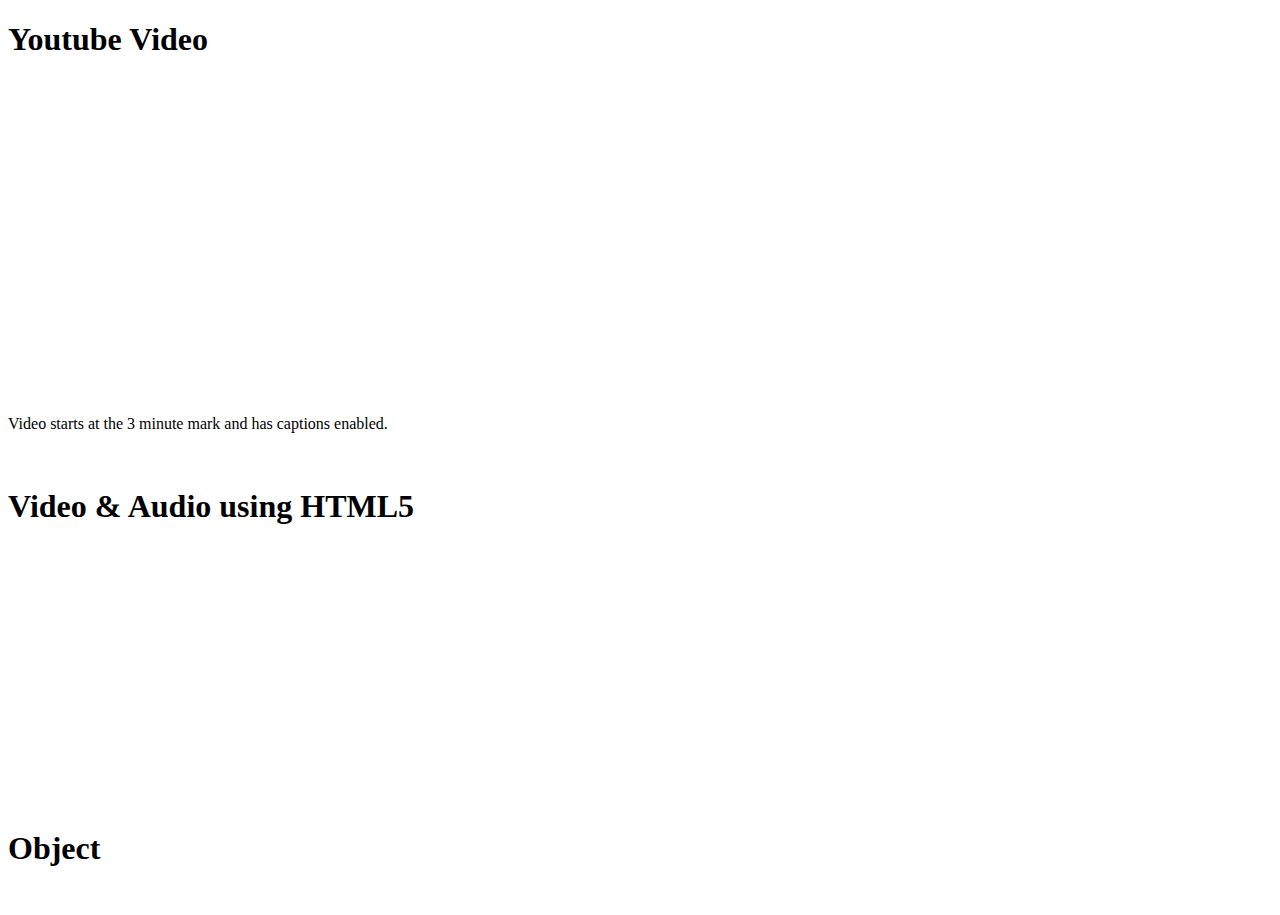
<file: embeddingOriginalWork.html>
<!DOCTYPE html>
<html>
<head>
<title>Embedding Media Work</title>
</head>
<body>
<h1>Youtube Video</h1>
<iframe width="560" height="315" src="https://www.youtube.com/embed/AiyZ92_JZxA?start=180" frameborder="0" allow="autoplay; encrypted-media" allowfullscreen &cc_load_policy=1></iframe>
  <p>Video starts at the 3 minute mark and has captions enabled.</p>
  <br><h1>Video &amp; Audio using HTML5</h1></br>
  <video width="320" height="240" autoplay>
        <source src="https://www.w3schools.com/html/movie.mp4" type="video/mp4">
        
      </video>
  <br><h1>Object</h1></br>
<object width="100" height="100" data="http://wmgf.us/wp-content/uploads/2016/02/Washington_Huskies.png" 
    </object> 


</body>
</html>

</body>
</html>
</file>
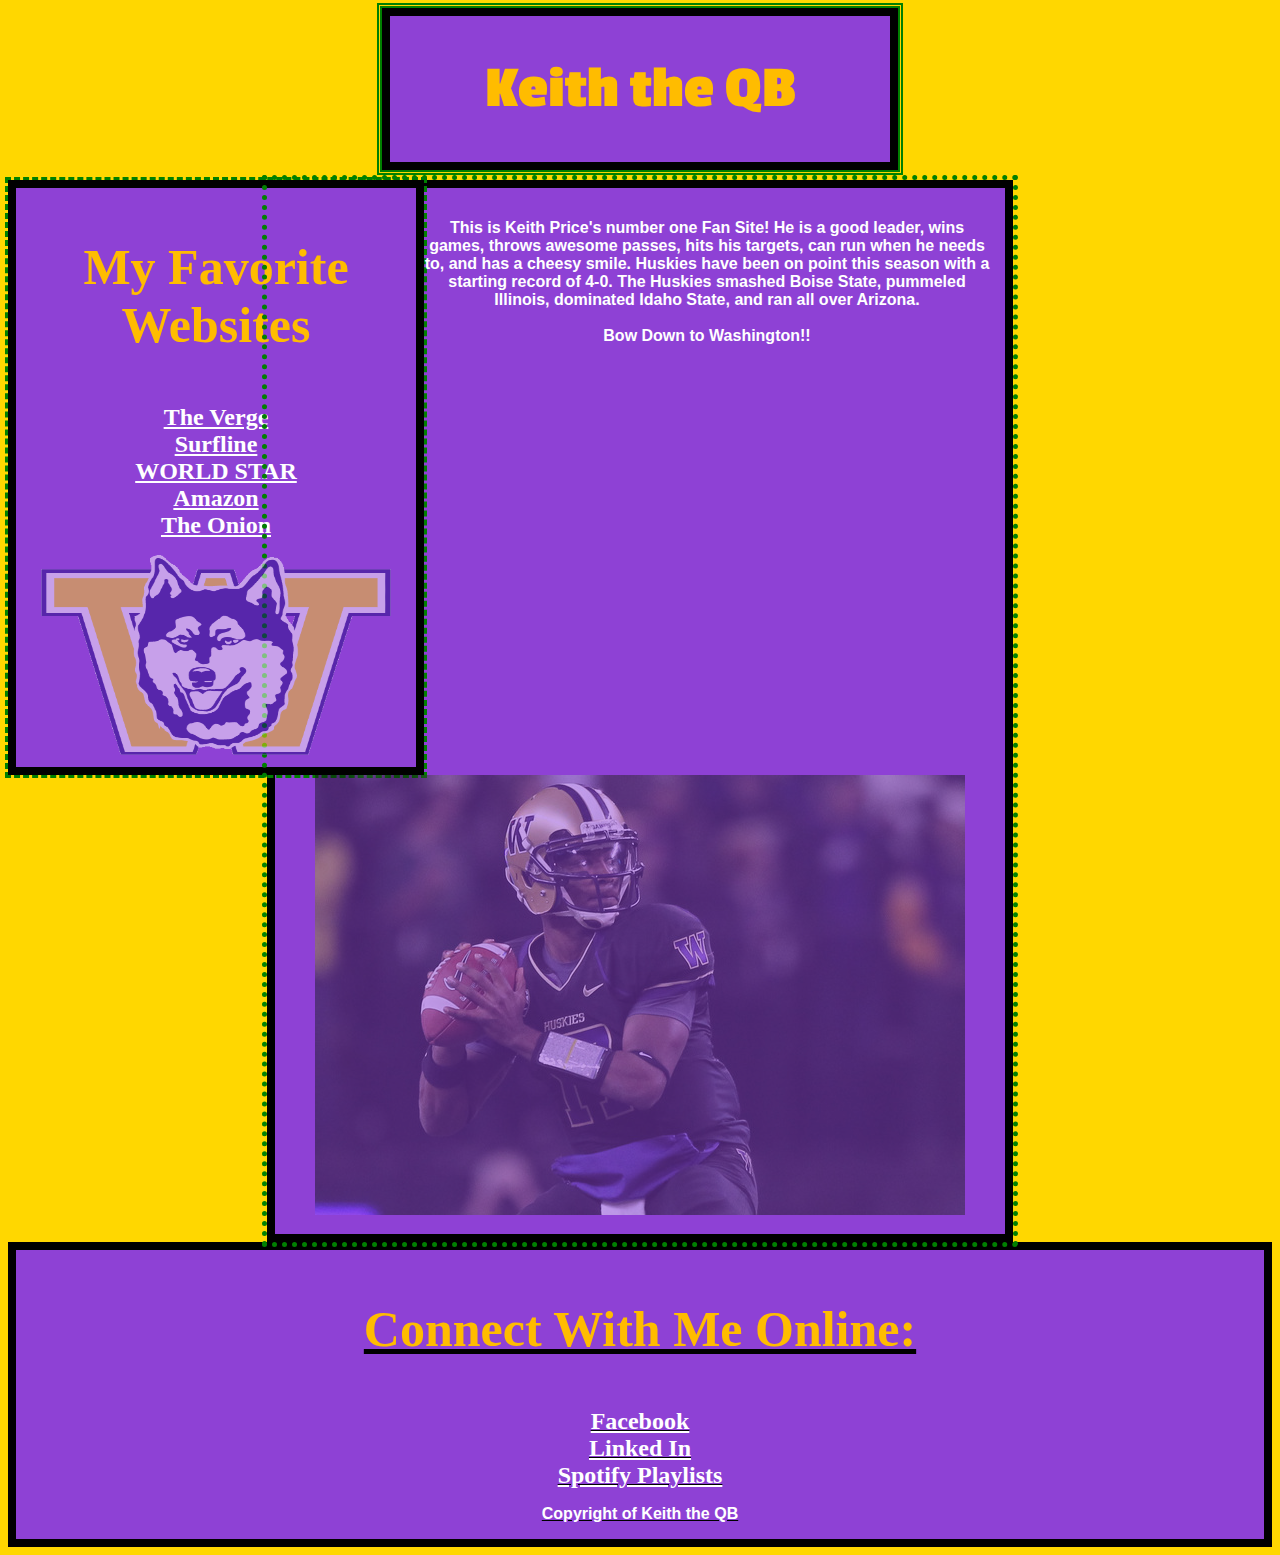
<file: introToCss.html>
<!DOCTYPE html>
	<head> 
		<title> Keith the QB  </title>
		<link rel="stylesheet" type="text/css" href="test.css" />
		<link href='http://fonts.googleapis.com/css?family=Passion+One' rel='stylesheet' type='text/css'>
	</head>

	<body>
		<div id = "Header">
			<h1> Keith the QB </h1>
		</div>
		
		<div id = "LeftNav">
			<h3> My Favorite Websites </h3>
			<ul>
				<li><a href="https://www.theverge.com">The Verge</a></li>
				<li><a href="https://www.surfline.com">Surfline</a></li>
				<li><a href="https://www.worldstarhiphop">WORLD STAR</a></li>
				<li><a href="https://www.amazon.com">Amazon</a></li>
				<li><a href="https://www.theonion.com">The Onion</a></li>
			</ul>
			<img src="icon.gif" width="350px" height="200px">
		</div>
		
		<div id = "Content">
			<p> This is Keith Price's number one Fan Site! He is a good leader, wins games, throws awesome passes, hits his targets, can run when he needs to, and has a cheesy smile. Huskies have been on point this season with a starting record of 4-0. The Huskies smashed Boise State, pummeled Illinois, dominated Idaho State, and ran all over Arizona. <br /><br /> <span id="bow">Bow Down to Washington!!</span></p>
			<img src="price.jpg">
		</div>
		
		<div id = "Footer">
			<h3>Connect With Me Online:</h3>
			<ul>
				<li><a href="https://www.Facebook.com">Facebook</a></li>
				<li><a href="https://www.Linkedin.com">Linked In</a></li>
				<li><a href="https://www.Spotify.com">Spotify Playlists</a></li>
			</ul>
			<p>Copyright of Keith the QB</p>
		</div>

	</body>

</html>
</file>
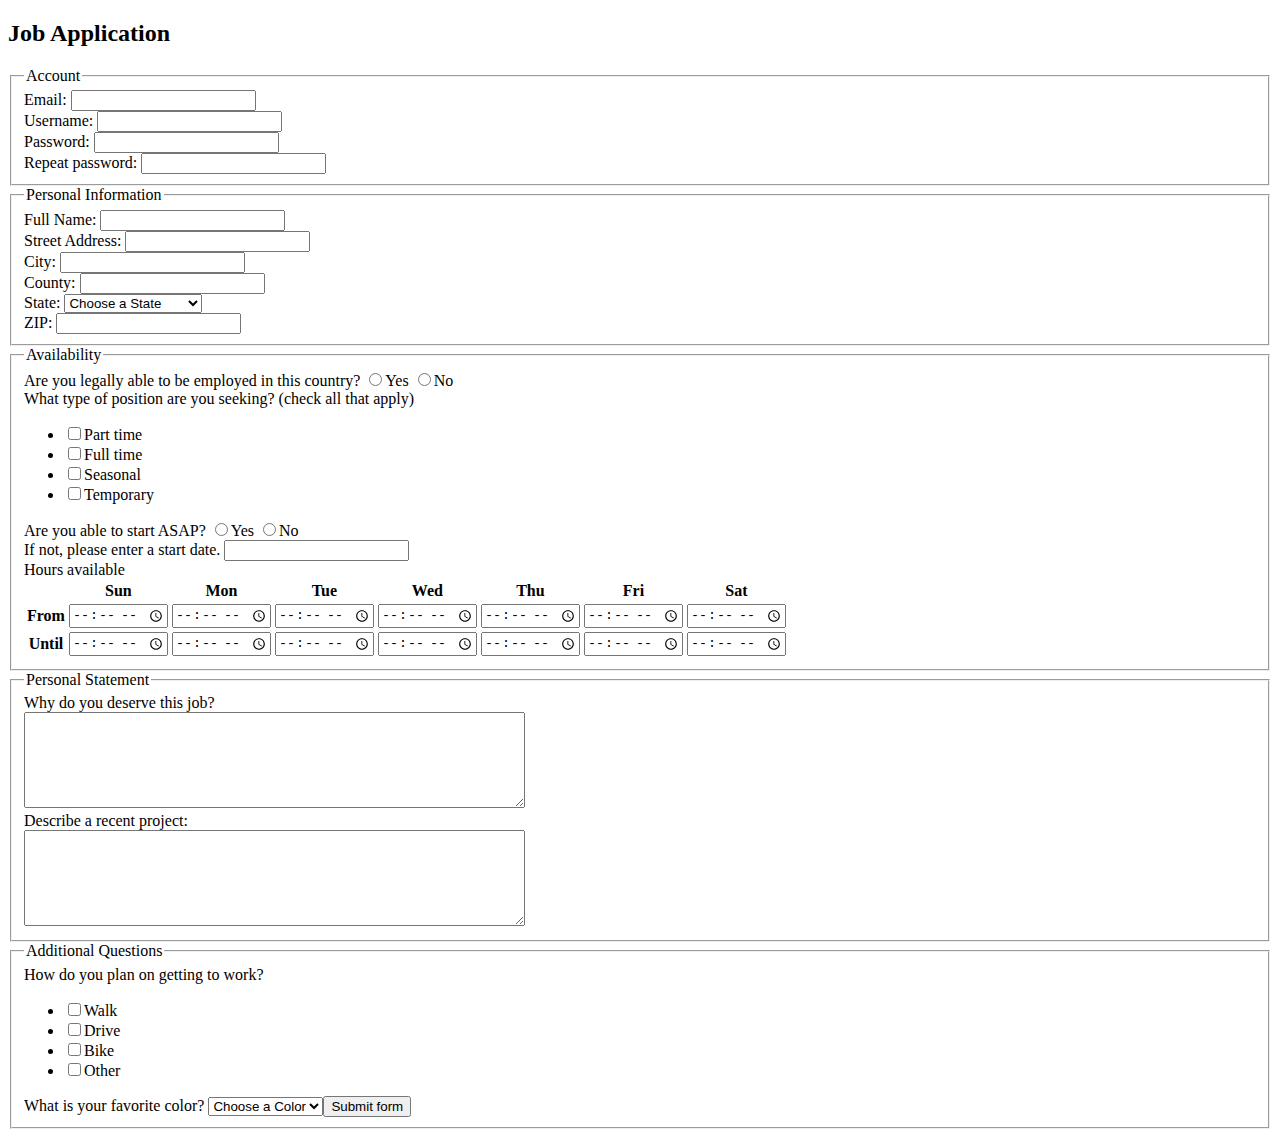
<file: jobApplicationForm.html>
<!DOCTYPE html>
<html>
<head>
	<meta charset="utf-8">
	<title>Job Application</title>
</head>
<body>

<h2>Job Application</h2>

<form action="http://gclass.alexburner.com/formtest.php" method="post">

	<fieldset>
		<legend>Account</legend>
		<div class="field">
			<label>Email:</label> 
			<input type="text" name="email">
        </div>
        <div class="field">
			<label>Username:</label> 
			<input type="text" name="username">
		</div>
		<div class="field">
			<label>Password:</label> 
			<input type="password" name="password">
		</div>
		<div class="field">
			<label>Repeat password:</label> 
			<input type="password" name="password_r">
		</div>
	</fieldset>

	<fieldset>
		<legend>Personal Information</legend>
		<div class="field">
			<label>Full Name:</label> 
			<input type="text" name="name">
		</div>
		<div class="field">
			<label>Street Address:</label> 
			<input type="text" name="street">
		</div>
		<div class="field">
			<label>City:</label> 
			<input type="text" name="city">
        </div>
        <div class="field">
			<label>County:</label> 
			<input type="text" name="county">
		</div>
		<div class="field">
			<label>State:</label> 
			<select name="state">
				<option value="" selected="true">Choose a State</option>
				<option value="AL">Alabama</option>
				<option value="AK">Alaska</option>
				<option value="AZ">Arizona</option>
				<option value="AR">Arkansas</option>
				<option value="CA">California</option>
				<option value="CO">Colorado</option>
				<option value="CT">Connecticut</option>
				<option value="DE">Delaware</option>
				<option value="DC">District of Columbia</option>
				<option value="FL">Florida</option>
				<option value="GA">Georgia</option>
				<option value="HI">Hawaii</option>
				<option value="ID">Idaho</option>
				<option value="IL">Illinois</option>
				<option value="IN">Indiana</option>
				<option value="IA">Iowa</option>
				<option value="KS">Kansas</option>
				<option value="KY">Kentucky</option>
				<option value="LA">Louisiana</option>
				<option value="ME">Maine</option>
				<option value="MD">Maryland</option>
				<option value="MA">Massachusetts</option>
				<option value="MI">Michigan</option>
				<option value="MN">Minnesota</option>
				<option value="MS">Mississippi</option>
				<option value="MO">Missouri</option>
				<option value="MT">Montana</option>
				<option value="NE">Nebraska</option>
				<option value="NV">Nevada</option>
				<option value="NH">New Hampshire</option>
				<option value="NJ">New Jersey</option>
				<option value="NM">New Mexico</option>
				<option value="NY">New York</option>
				<option value="NC">North Carolina</option>
				<option value="ND">North Dakota</option>
				<option value="OH">Ohio</option>
				<option value="OK">Oklahoma</option>
				<option value="OR">Oregon</option>
				<option value="PA">Pennsylvania</option>
				<option value="RI">Rhode Island</option>
				<option value="SC">South Carolina</option>
				<option value="SD">South Dakota</option>
				<option value="TN">Tennessee</option>
				<option value="TX">Texas</option>
				<option value="UT">Utah</option>
				<option value="VT">Vermont</option>
				<option value="VA">Virginia</option>
				<option value="WA">Washington</option>
				<option value="WV">West Virginia</option>
				<option value="WI">Wisconsin</option>
				<option value="WY">Wyoming</option>
			</select>
		</div>
		<div class="field">
			<label>ZIP:</label> 
			<input type="text" name="zip">
		</div>
	</fieldset>

	<fieldset>
		<legend>Availability</legend>
		<div class="field">
			<label>Are you legally able to be employed in this country?</label> 
			<input type="radio" name="legal" value="yes">Yes
			<input type="radio" name="legal" value="no">No
		</div>
		<div class="field">
			<label>What type of position are you seeking? (check all that apply)</label>
			<ul>
				<li><input type="checkbox" name="position_pt" value="parttime">Part time</li>
				<li><input type="checkbox" name="position_ft" value="fulltime">Full time</li>
				<li><input type="checkbox" name="position_sl" value="seasonal">Seasonal</li>
				<li><input type="checkbox" name="position_tp" value="temporary">Temporary</li>
			</ul>
        </div>
        <div class="field">
			<label>Are you able to start ASAP?</label> 
			<input type="radio" name="legal" value="yes">Yes
			<input type="radio" name="legal" value="no">No
        </div>
        <div class="field">
			<label>If not, please enter a start date.</label> 
			<input type="text" name="startdate">
		</div>
		<div class="field">
			<label>Hours available</label>
			<table>
				<tr>
					<td></td>
					<th>Sun</th>
					<th>Mon</th>
					<th>Tue</th>
					<th>Wed</th>
					<th>Thu</th>
					<th>Fri</th>
					<th>Sat</th>
				</tr>
				<tr>
					<th>From</th>
					<td><input type="time" size="5" name="su_from"></td>
					<td><input type="time" size="5" name="mo_from"></td>
					<td><input type="time" size="5" name="tu_from"></td>
					<td><input type="time" size="5" name="we_from"></td>
					<td><input type="time" size="5" name="th_from"></td>
					<td><input type="time" size="5" name="fr_from"></td>
					<td><input type="time" size="5" name="sa_from"></td>
				</tr>
				<tr>
					<th>Until</th>
					<td><input type="time" size="5" name="su_until"></td>
					<td><input type="time" size="5" name="mo_until"></td>
					<td><input type="time" size="5" name="tu_until"></td>
					<td><input type="time" size="5" name="we_until"></td>
					<td><input type="time" size="5" name="th_until"></td>
					<td><input type="time" size="5" name="fr_until"></td>
					<td><input type="time" size="5" name="sa_until"></td>
				</tr>
			</table>
		</div>
	</fieldset>

	<fieldset>
		<legend>Personal Statement</legend>
		<div class="field">
			<label>Why do you deserve this job?</label><br>
			<textarea name="deserve" rows="6" cols="60"></textarea>
		</div>
		<div class="field">
			<label>Describe a recent project:</label><br>
			<textarea name="project" rows="6" cols="60"></textarea>
		</div>
    </fieldset>
    
    <fieldset>
		<legend>Additional Questions</legend>
        <div class="field">
			<label>How do you plan on getting to work?</label>
			<ul>
				<li><input type="checkbox" name="position_pt" value="Walk">Walk</li>
				<li><input type="checkbox" name="position_ft" value="Drive">Drive</li>
				<li><input type="checkbox" name="position_sl" value="Bike">Bike</li>
				<li><input type="checkbox" name="position_tp" value="other">Other</li>
			</ul>
        </div>
        <div class="field">
			<label>What is your favorite color?</label> 
			<select name="color">
				<option value="" selected="true">Choose a Color</option>
				<option value="bL">Black</option>
				<option value="wh">White</option>
				<option value="re">Red</option>
				<option value="bu">Blue</option>
				<option value="gr">Green</option>
                <option value="pu">Purple</option>
                <option value="ye">Yellow</option>
                <option value="o">Other</option>
	</fieldset>


    
	<input type="submit" value="Submit form">

</form>
</body>
</html>
</file>
<file: test.css>
#Header {
    border: solid 8px black;
    width: 500px; 
    margin-left: auto;
    margin-right: auto;
    margin-bottom: 10px;
    text-align: center;
    outline-style: double;
        outline-color: green;
        outline-width: thick;

}

#LeftNav {
    border: solid 8px black;
    width: 400px;
    float: left;
    text-align: center;
    list-style-type: none;
    padding-left: 0px;
    padding-bottom: 8px;

        
        outline-style: dashed;
        outline-color: green;


}
#Content {
    border: solid 8px black;
    width: 700px;
    text-align: center;
    padding: 15px;
    margin-left: auto;
    margin-right: auto;
    outline-style: dotted;
        outline-color: green;
        outline-width: thick;
}

#Footer{
    border: solid 8px black;
    text-align: center;
    list-style-type: none;
    padding-left: 0px;
    text-decoration: underline;
}
ul {
    list-style-type: none;
    padding-left: 0px;
}

h1 {
    font-size: 60px; 
    font-family: "Passion One"; 
    color: #FFBC00; 
    font-weight: bold;
}

p {
    font-weight: bold;
    color: white;
    font-family: arial;
}

div {
    background-color: #8e41d5;

}

h3 {
    color: #ffbc00;
    font-size: 50px;
    font-family: "Passion One"
    margin-bottom: 0px;

}

body {
    background-color: gold
}

a {
    color: white;
    font-weight: bold;
    font-size: 24px;
}

img {
    opacity: 0.5;
    filter: alpha(opacity=50); /* For IE8 and earlier */
}

img:hover {
    opacity: 1.0;
    filter: alpha(opacity=100); /* For IE8 and earlier */
}

a:visited {
    color: black;
    font-weight: bold;
}

a:hover {
    color: gold;
</file>
